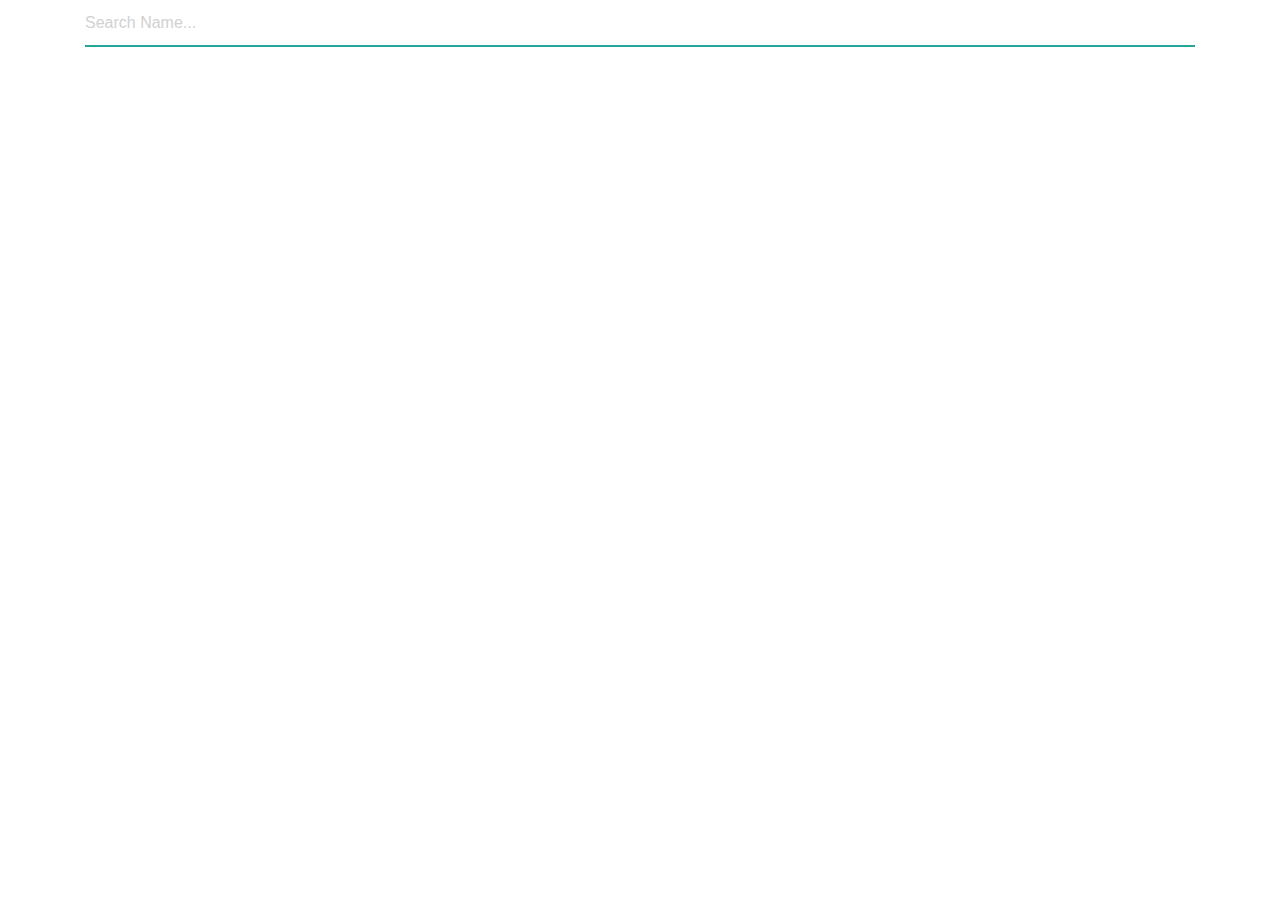
<file: index.html>
<!DOCTYPE html>
<html lang="en">
<head>
    <meta charset="UTF-8">
    <meta name="viewport" content="width=device-width, initial-scale=1.0">
    <meta http-equiv="X-UA-Compatible" content="ie=edge">
    <title>Simple Filterable List</title>
    <link rel="stylesheet" href="css/materialize.min.css">
    <link rel="stylesheet" href="css/bootstrap.min.css">
    <style>
        .list-group{
            display: none;
        }
    </style>
</head>
<body>
    <div class="container">
        <input type="text" name="" id="filter" placeholder="Search Name..." autofocus>
        <ul class="list-group">
            <li class="list-group-item">opeyemi</li>
            <li class="list-group-item">shina</li>
            <li class="list-group-item">odunayo</li>
            <li class="list-group-item">rasheed</li>
            <li class="list-group-item">adebis</li>
            <li class="list-group-item">john</li>
            <li class="list-group-item">sarah</li>
            <li class="list-group-item">philip</li>
            <li class="list-group-item">william</li>
            <li class="list-group-item">michael</li>
            <li class="list-group-item">faith</li>
            <li class="list-group-item">love</li>
            <li class="list-group-item">grace</li>
            <li class="list-group-item">emmanuel</li>
            <li class="list-group-item">peter</li>
            <li class="list-group-item">shola</li>
            <li class="list-group-item">tunde</li>

      </ul>
    </div>
<script src="js/app.js"></script>
</body>
</html>
</file>
